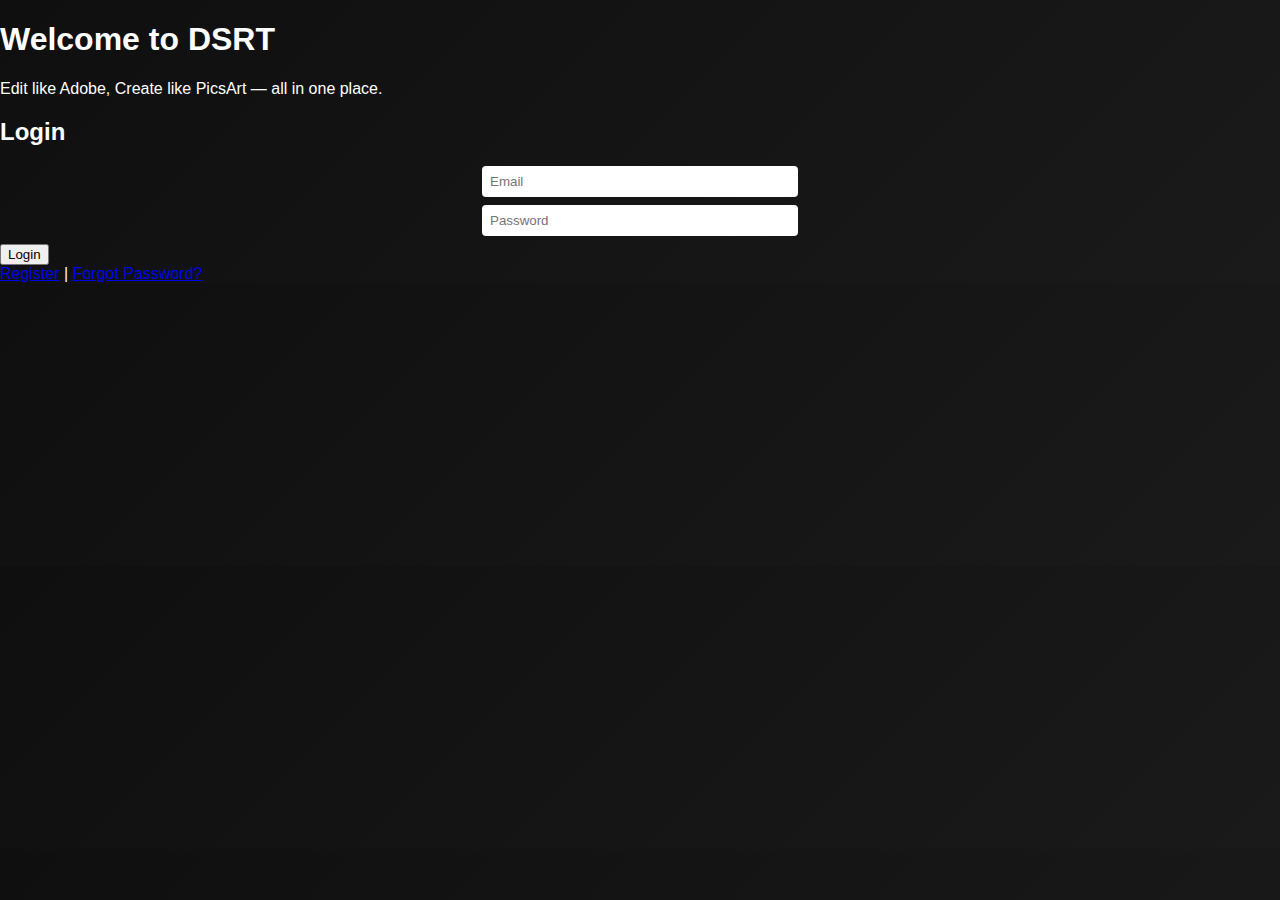
<file: app.html>
<!DOCTYPE html>
<html lang="id">
<head>
  <meta charset="UTF-8">
  <title>DSRT - App</title>
  <meta name="viewport" content="width=device-width, initial-scale=1">
  <style>
    body{margin:0;font-family:sans-serif;background:#0E1429;color:#fff;height:100vh;display:flex;flex-direction:column}
    header{padding:10px 16px;background:rgba(255,255,255,.05);display:flex;justify-content:space-between;align-items:center}
    .app{flex:1;display:grid;grid-template-columns:200px 1fr 260px}
    .sidebar,.rightbar{background:rgba(255,255,255,.04);padding:14px;overflow:auto}
    .canvas{display:flex;align-items:center;justify-content:center;background:#111731}
    .artboard{width:80%;height:70%;border:2px dashed #39406b;border-radius:12px;display:flex;align-items:center;justify-content:center;color:#9fb0ff}
    .tool{padding:8px;margin-bottom:6px;border-radius:6px;cursor:pointer}
    .tool:hover{background:rgba(255,255,255,.1)}
    h3{margin-top:0}
  </style>
</head>
<body>
  <header>
    <div>DSRT Editor</div>
    <button onclick="logout()">Keluar</button>
  </header>
  <div class="app">
    <aside class="sidebar">
      <h3>Tools</h3>
      <div class="tool">✂️ Crop</div>
      <div class="tool">🎚️ Adjust</div>
      <div class="tool">🖌️ Brush</div>
      <div class="tool">🔤 Text</div>
      <div class="tool">🎨 Filters</div>
      <h3>AI</h3>
      <div class="tool">🪄 Remove BG</div>
      <div class="tool">✨ AI Enhance</div>
      <div class="tool">👤 Retouch</div>
    </aside>
    <main class="canvas">
      <div class="artboard">Canvas Area (Tarik gambar/video)</div>
    </main>
    <aside class="rightbar">
      <h3>Pengaturan</h3>
      <p>Brightness</p>
      <input type="range" min="0" max="100">
      <p>Contrast</p>
      <input type="range" min="0" max="100">
      <p>Saturation</p>
      <input type="range" min="0" max="100">
    </aside>
  </div>
  <script>
    const user=localStorage.getItem('dsrt_user');
    if(!user){ location.href="landing.html"; }
    function logout(){ localStorage.removeItem('dsrt_user'); location.href="landing.html"; }
  </script>
</body>
</html>
</file>
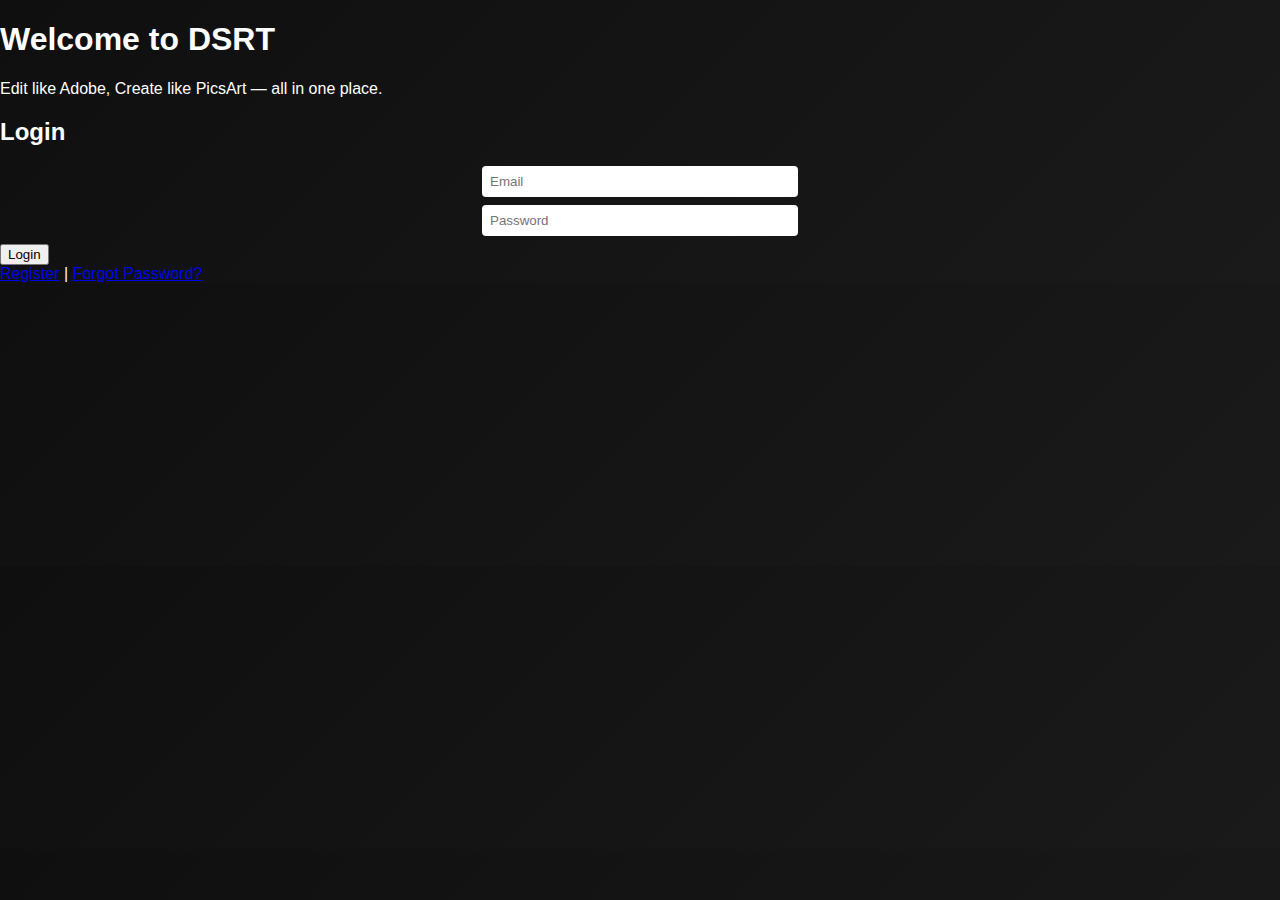
<file: landing.html>
<!DOCTYPE html>
<html lang="en">
<head>
  <meta charset="UTF-8" />
  <meta name="viewport" content="width=device-width, initial-scale=1.0" />
  <title>DSRT App - Landing</title>
  <link rel="stylesheet" href="style.css" />
</head>
<body class="landing">
  <header class="hero">
    <h1>Welcome to DSRT</h1>
    <p>Edit like Adobe, Create like PicsArt — all in one place.</p>
  </header>

  <main class="auth-box">
    <h2>Login</h2>
    <form id="loginForm">
      <input type="email" id="email" placeholder="Email" required />
      <input type="password" id="password" placeholder="Password" required />
      <button type="submit">Login</button>
    </form>
    <div class="auth-links">
      <a href="#">Register</a> | <a href="#">Forgot Password?</a>
    </div>
  </main>

  <script src="script.js"></script>
</body>
</html>
</file>
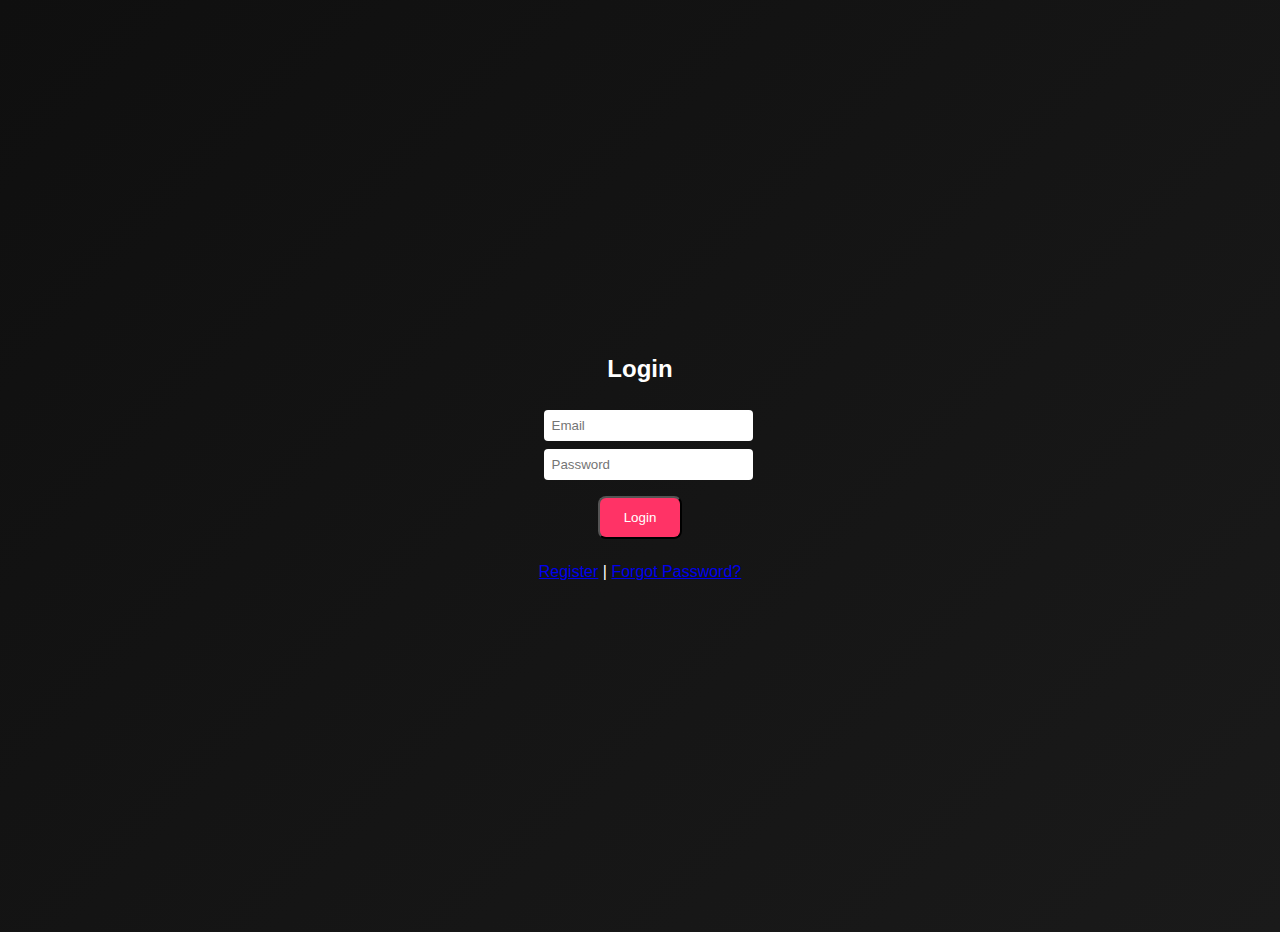
<file: login.html>
<!DOCTYPE html>
<html lang="en">
<head>
  <meta charset="UTF-8" />
  <meta name="viewport" content="width=device-width, initial-scale=1.0" />
  <title>Login - DSRT</title>
  <link rel="stylesheet" href="style.css" />
  <script defer src="script.js"></script>
</head>
<body class="auth">
  <div class="center-container">
    <h2 id="form-title">Login</h2>
    <form id="auth-form">
      <input type="email" placeholder="Email" id="email" required />
      <input type="password" placeholder="Password" id="password" required />
      <button type="submit" class="btn">Login</button>
    </form>
    <p><a href="#" id="switch-register">Register</a> | <a href="#" id="forgot-pass">Forgot Password?</a></p>
  </div>
</body>
</html>
</file>
<file: style.css>
body {
  margin: 0;
  font-family: sans-serif;
  background: linear-gradient(135deg, #0f0f0f, #1a1a1a);
  color: #fff;
}
.center-container {
  display: flex;
  flex-direction: column;
  justify-content: center;
  align-items: center;
  height: 100vh;
  text-align: center;
  padding: 1rem;
}
.btn {
  background: #ff3366;
  color: #fff;
  padding: 0.75rem 1.5rem;
  margin: 0.5rem;
  text-decoration: none;
  border-radius: 8px;
  display: inline-block;
}
.btn.secondary {
  background: #444;
}
.btn.small {
  padding: 0.4rem 0.8rem;
  font-size: 0.8rem;
}
.topbar {
  display: flex;
  justify-content: space-between;
  align-items: center;
  padding: 0.75rem 1rem;
  background: #111;
}
.features-grid {
  display: grid;
  grid-template-columns: repeat(auto-fit, minmax(150px, 1fr));
  gap: 1rem;
  margin-top: 2rem;
  width: 90%;
  max-width: 800px;
}
.feature-card {
  background: #222;
  padding: 1rem;
  border-radius: 8px;
  text-align: center;
  cursor: pointer;
}
.feature-card:hover {
  background: #ff3366;
}
input {
  display: block;
  width: 100%;
  max-width: 300px;
  margin: 0.5rem auto;
  padding: 0.5rem;
  border: none;
  border-radius: 4px;
}
@media(max-width: 600px){
  .features-grid {
    grid-template-columns: repeat(auto-fit, minmax(120px, 1fr));
  }
}
</file>
